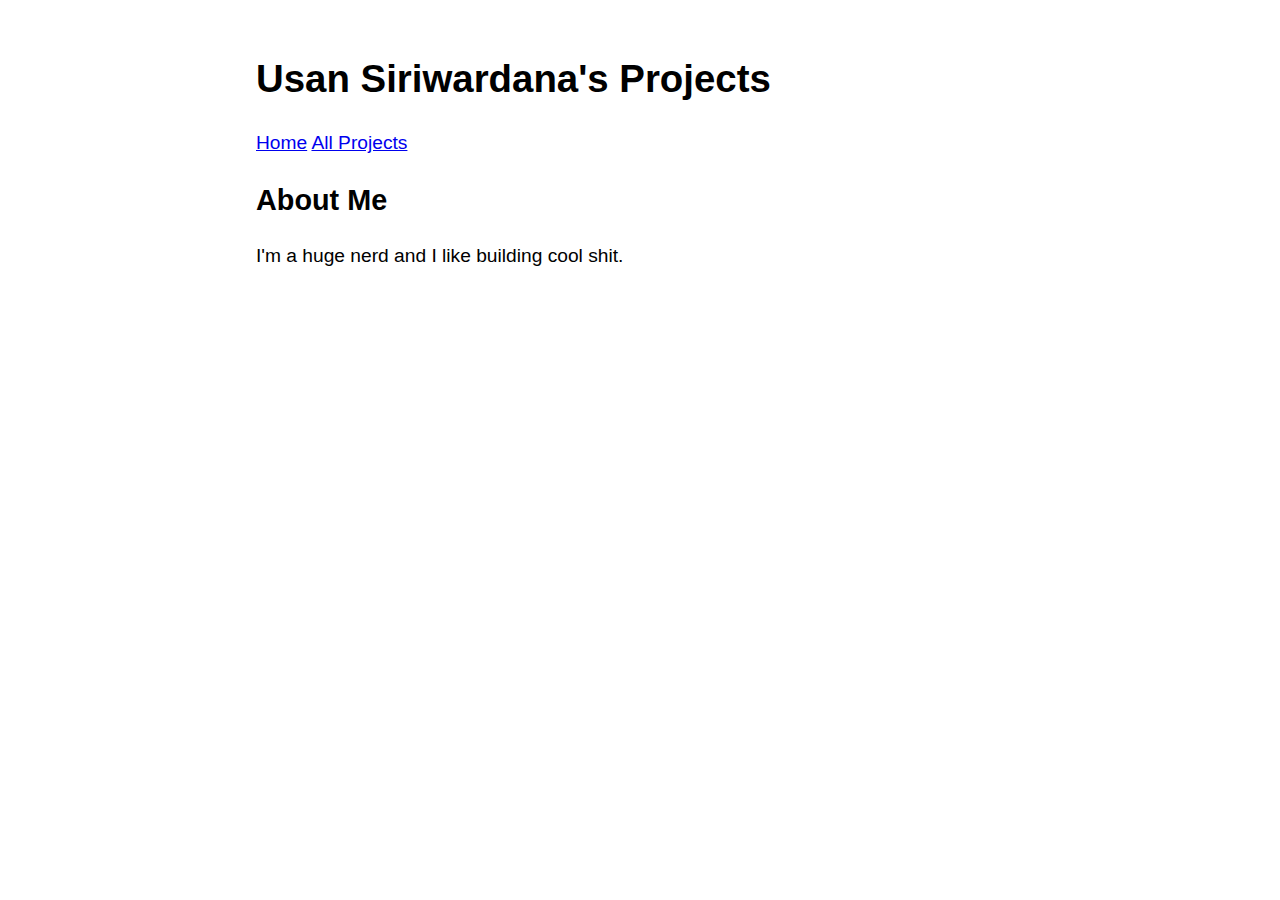
<file: index.html>
<!DOCTYPE html>
<html lang="en">
<meta charset="utf-8">
<meta name="viewport" content="width=device-width, initial-scale=1">
<meta name="color-scheme" content="light dark">

<title>Home - Usan Siriwardana</title>

<link rel="stylesheet" href="/style.css">

<article>
    	<header>
        	<h1>Usan Siriwardana's Projects</h1>
    		<aside>
        		<a href="/">Home</a>
        		<a href="/list">All Projects</a>
        	</aside>
    	</header>
    	<h2>About Me</h2>
    	<p>I'm a huge nerd and I like building cool shit.</p>
</article>
</file>
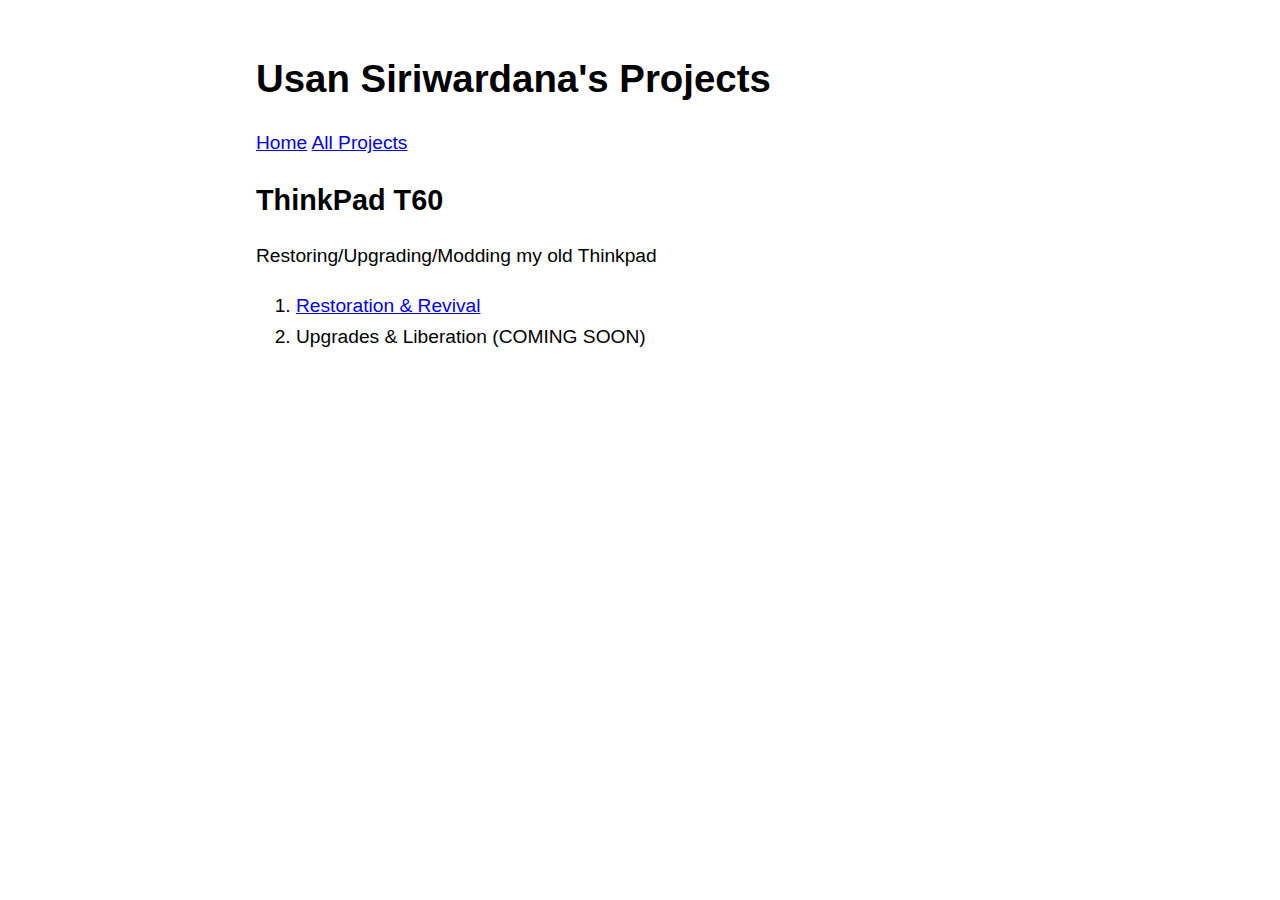
<file: t60/index.html>
<!DOCTYPE html>
<html lang="en">
<meta charset="utf-8">
<meta name="viewport" content="width=device-width, initial-scale=1">
<meta name="color-scheme" content="light dark">

<title>ThinkPad T60 - Usan Siriwardana</title>

<link rel="stylesheet" href="/style.css">
<body>
        <article>
            	<header>
                	<h1>Usan Siriwardana's Projects</h1>
            		<aside>
                		<a href="/">Home</a>
                		<a href="/list.html">All Projects</a>
                	</aside>
            	</header>
            	<h2>ThinkPad T60</h2>
            	<p>Restoring/Upgrading/Modding my old Thinkpad</p>
            	<ol>
                	<li><a href="part1.html">Restoration & Revival</a></li>
                	<li><a>Upgrades & Liberation (COMING SOON)</a></li>
            	</ol>
        </article>
</body>
</file>
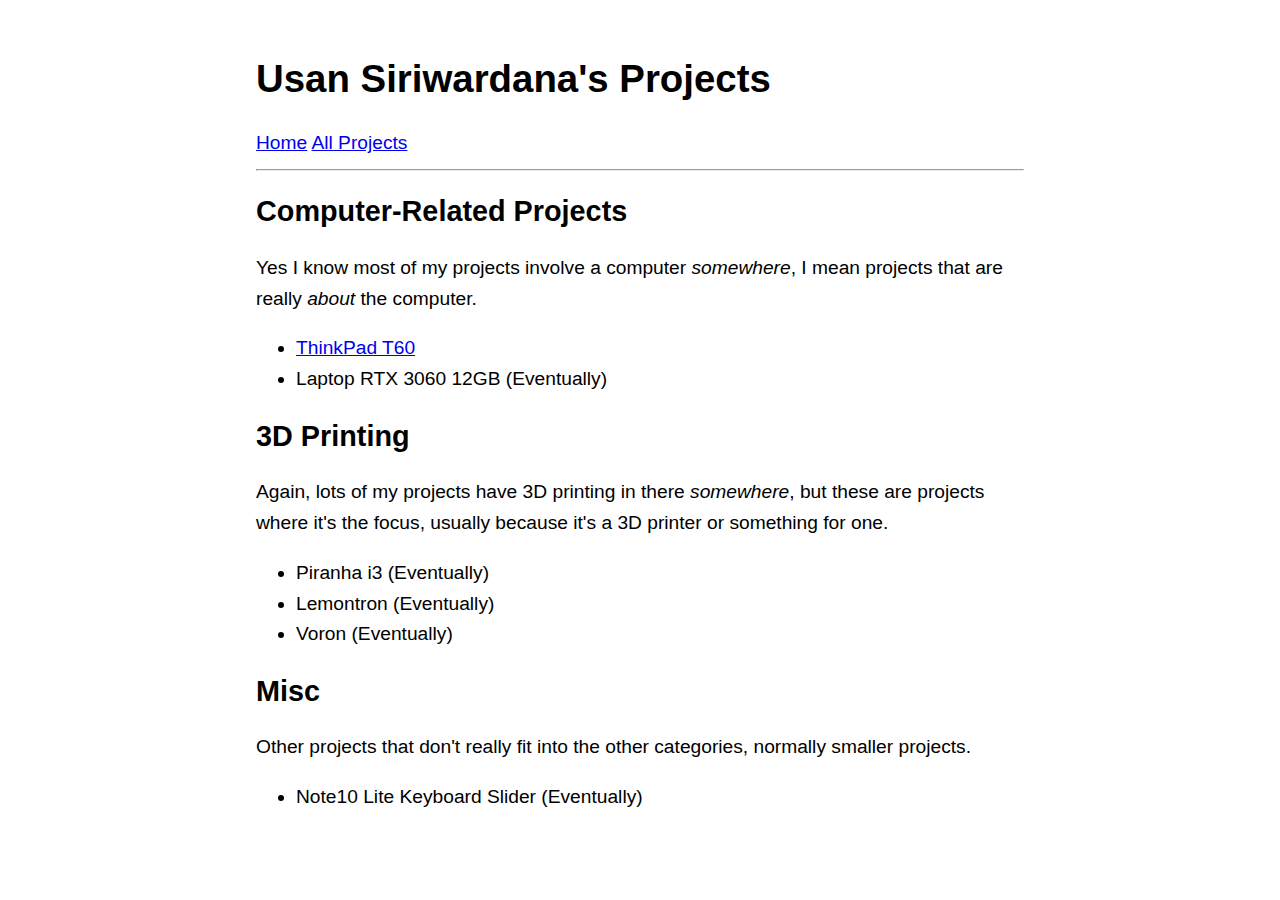
<file: list.html>
<!DOCTYPE html>
<html lang="en">
<meta charset="utf-8">
<meta name="viewport" content="width=device-width, initial-scale=1">
<meta name="color-scheme" content="light dark">

<title>All Projects - Usan Siriwardana</title>

<link rel="stylesheet" href="/style.css">
<body>
        <article>
            	<header>
                	<h1>Usan Siriwardana's Projects</h1>
            		<aside>
                		<a href="/">Home</a>
                		<a href="/list.html">All Projects</a>
                	</aside>
            	</header>
            	<hr>
        	<h2>Computer-Related Projects</h2>
        	<aside>Yes I know most of my projects involve a computer <em>somewhere</em>, I mean projects that are really <em>about</em> the computer.</aside>
        	<ul>
            		<li><a href="/t60/">ThinkPad T60</a></li>
            		<li><a>Laptop RTX 3060 12GB (Eventually)</a></li>
        	</ul>
        	<h2>3D Printing</h2>
        	<aside>Again, lots of my projects have 3D printing in there <em>somewhere</em>, but these are projects where it's the focus, usually because it's a 3D printer or something for one.</aside>
        	<ul>
            		<li><a>Piranha i3 (Eventually)</a></li>
            		<li><a>Lemontron (Eventually)</a></li>
            		<li><a>Voron (Eventually)</a></li>
        	</ul>
        	<h2>Misc</h2>
        	<aside>Other projects that don't really fit into the other categories, normally smaller projects.</aside>
        	<ul>
	        		<li><a>Note10 Lite Keyboard Slider (Eventually)</a></li>
        	</ul>
        </article>
</body>
</file>
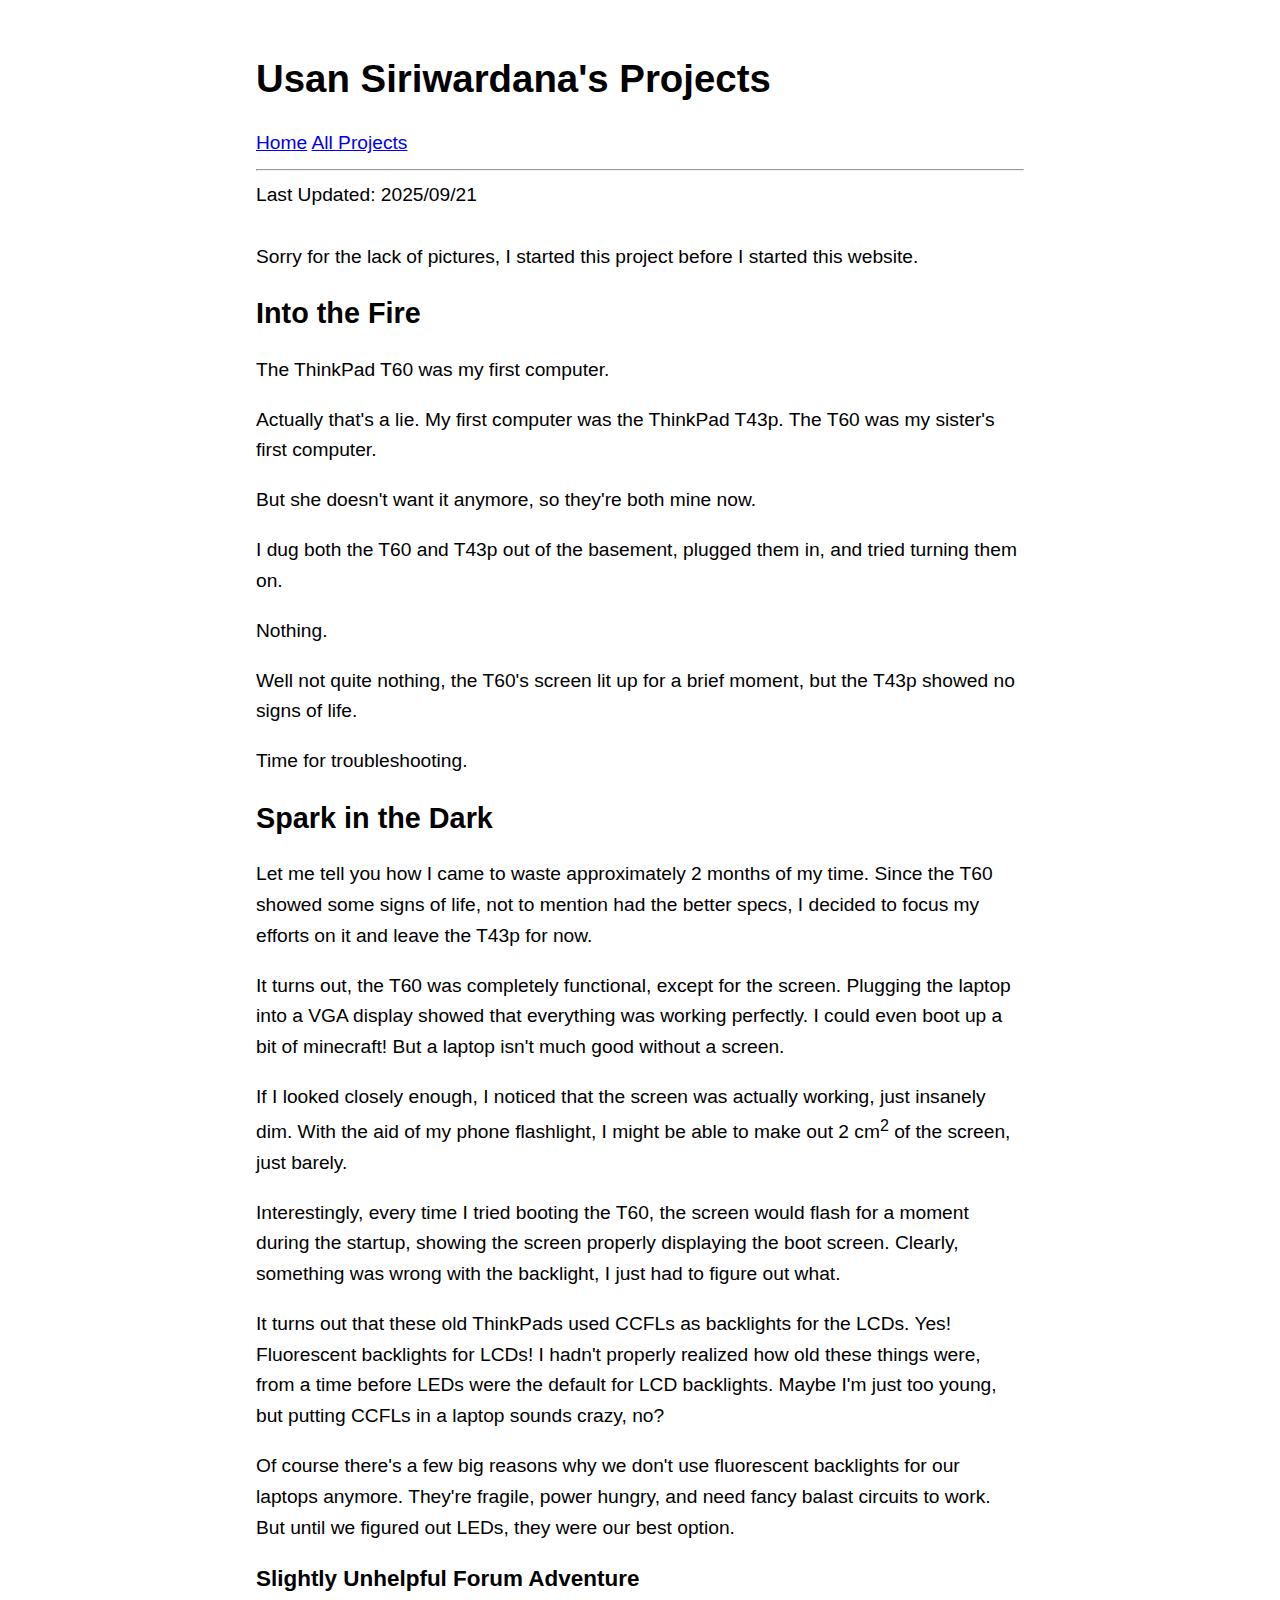
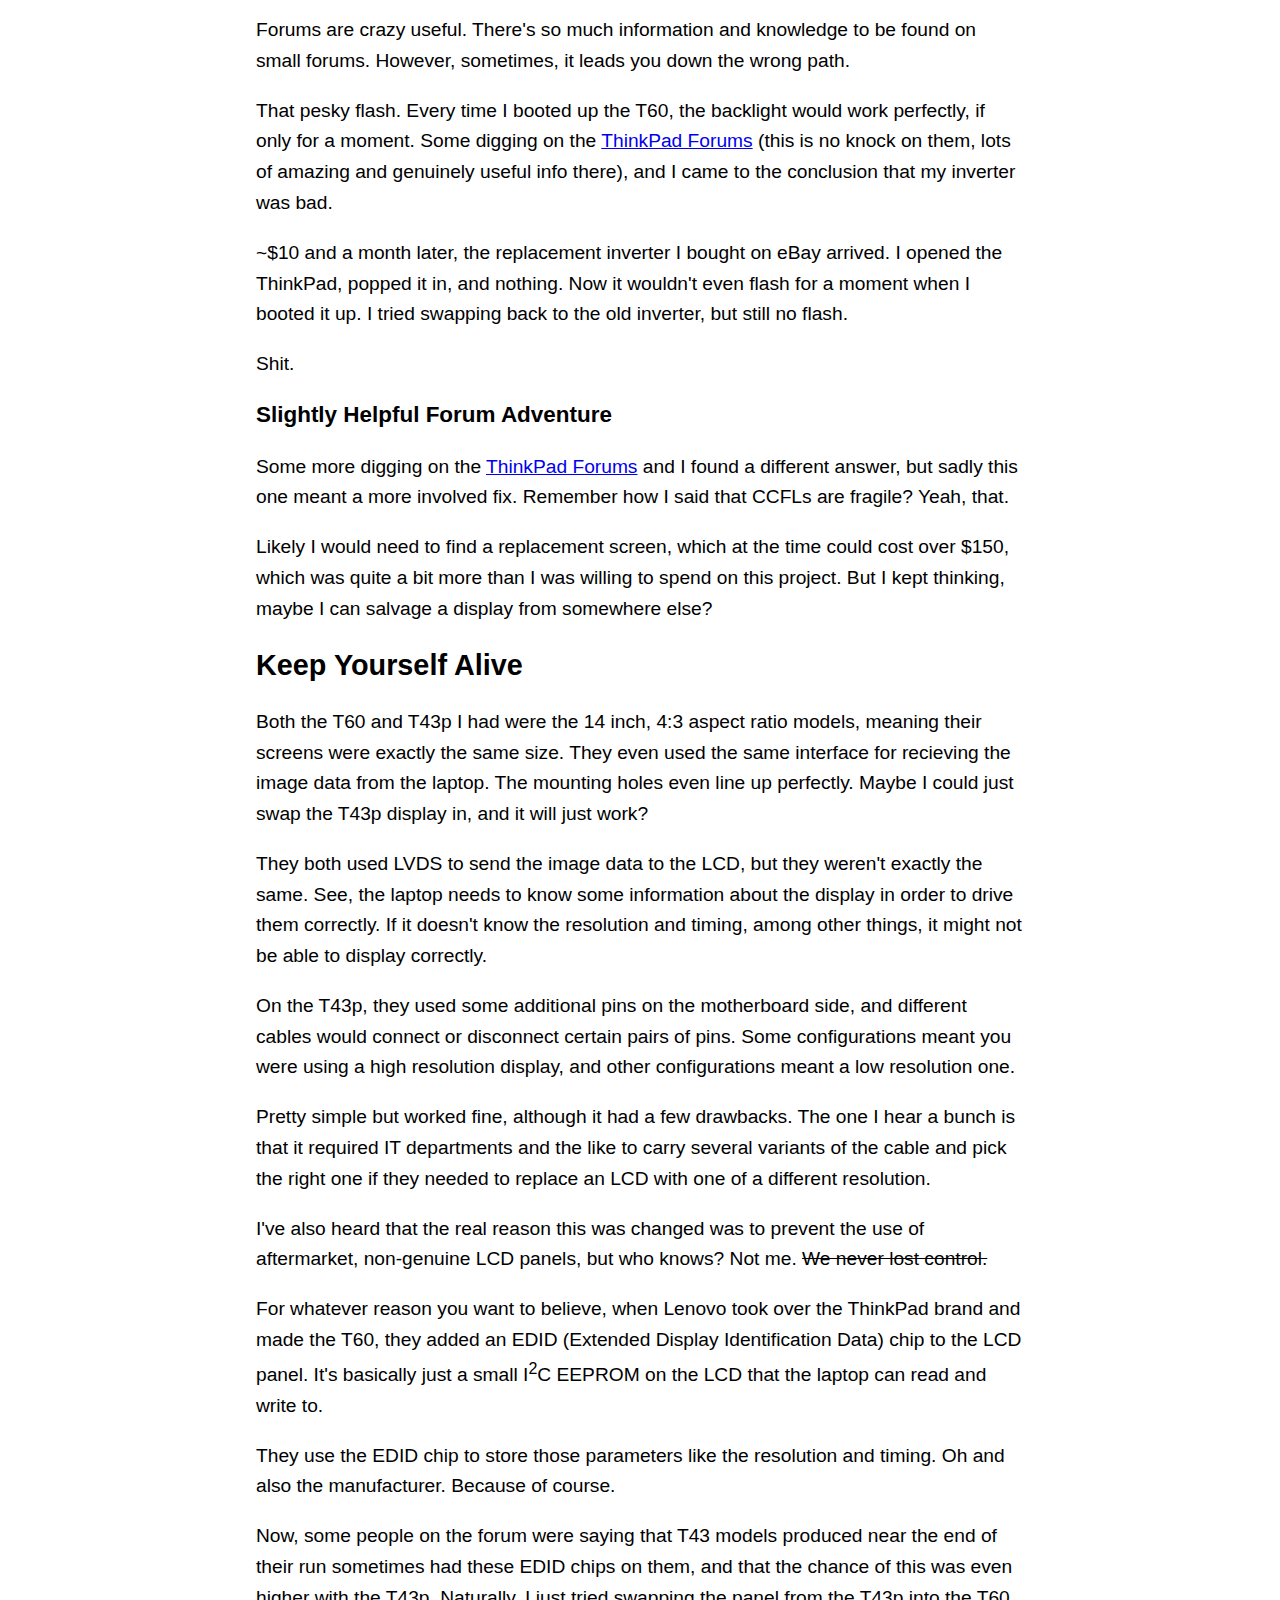
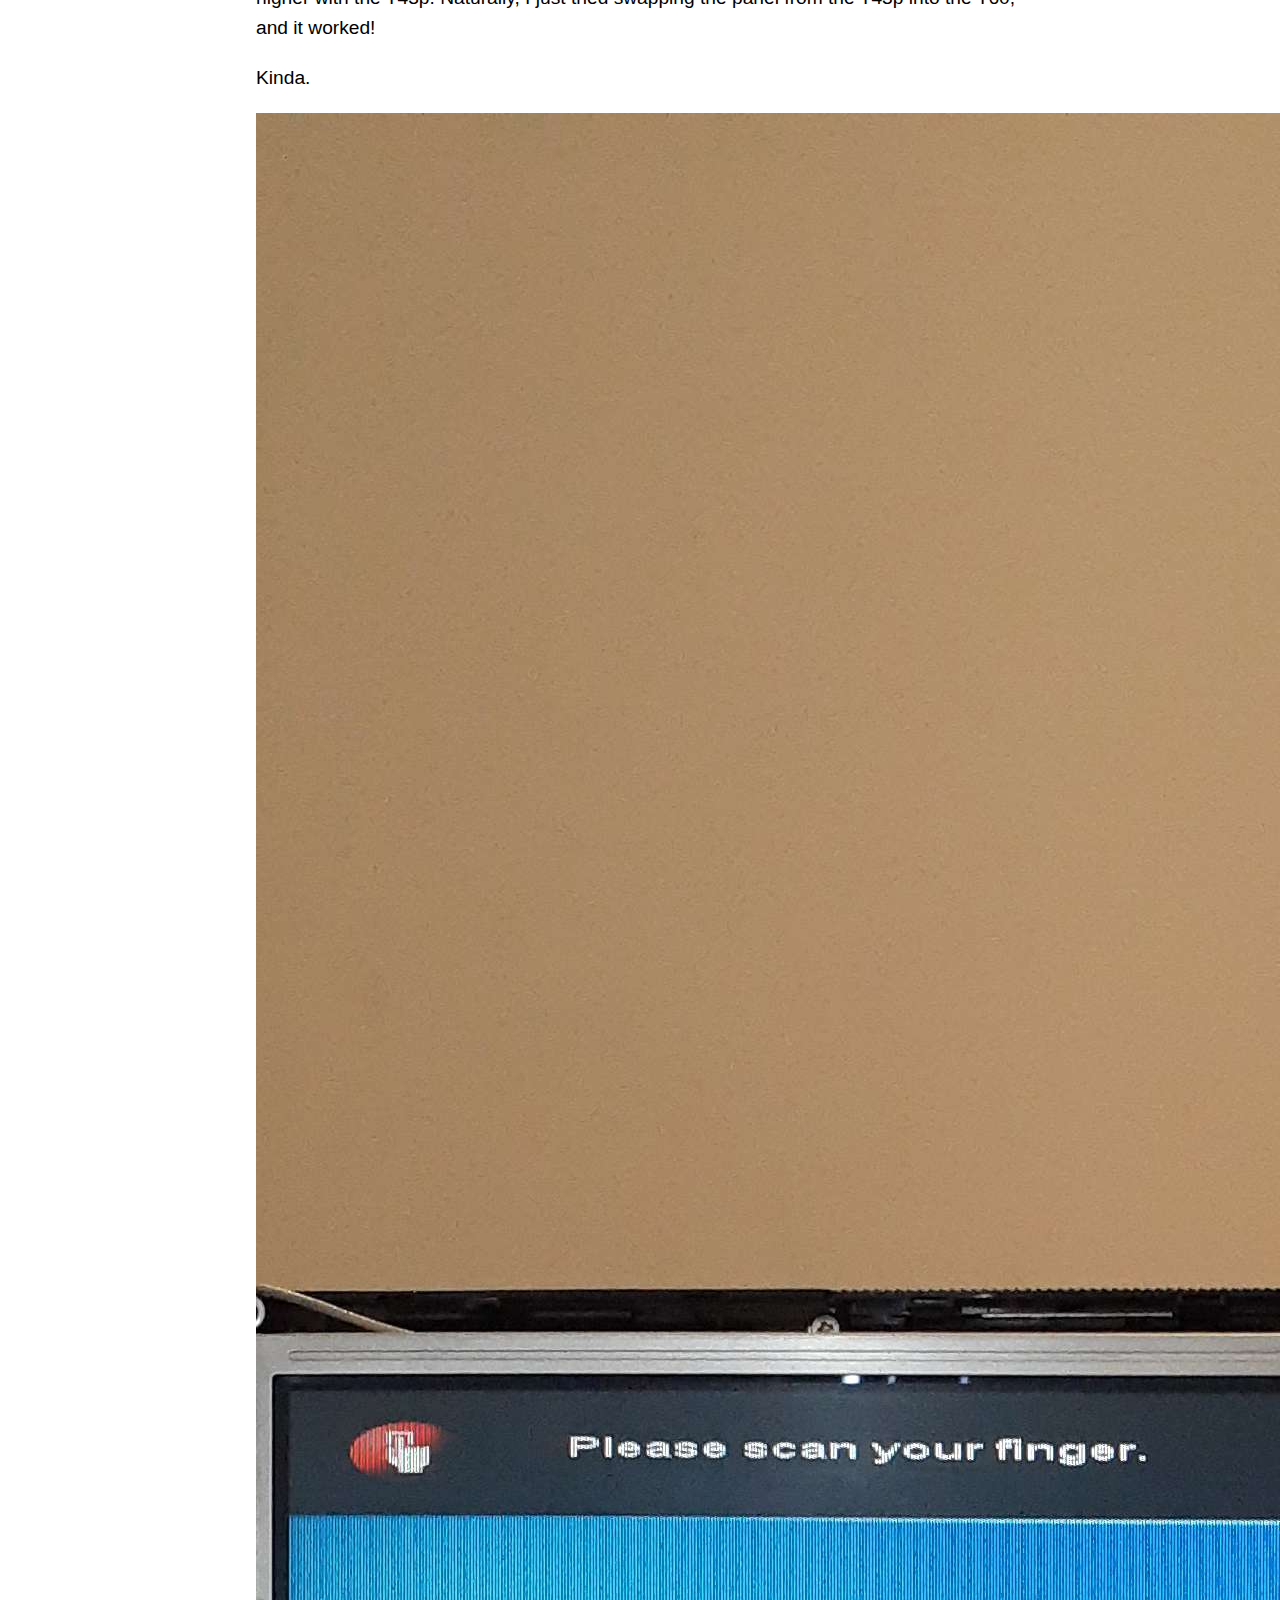
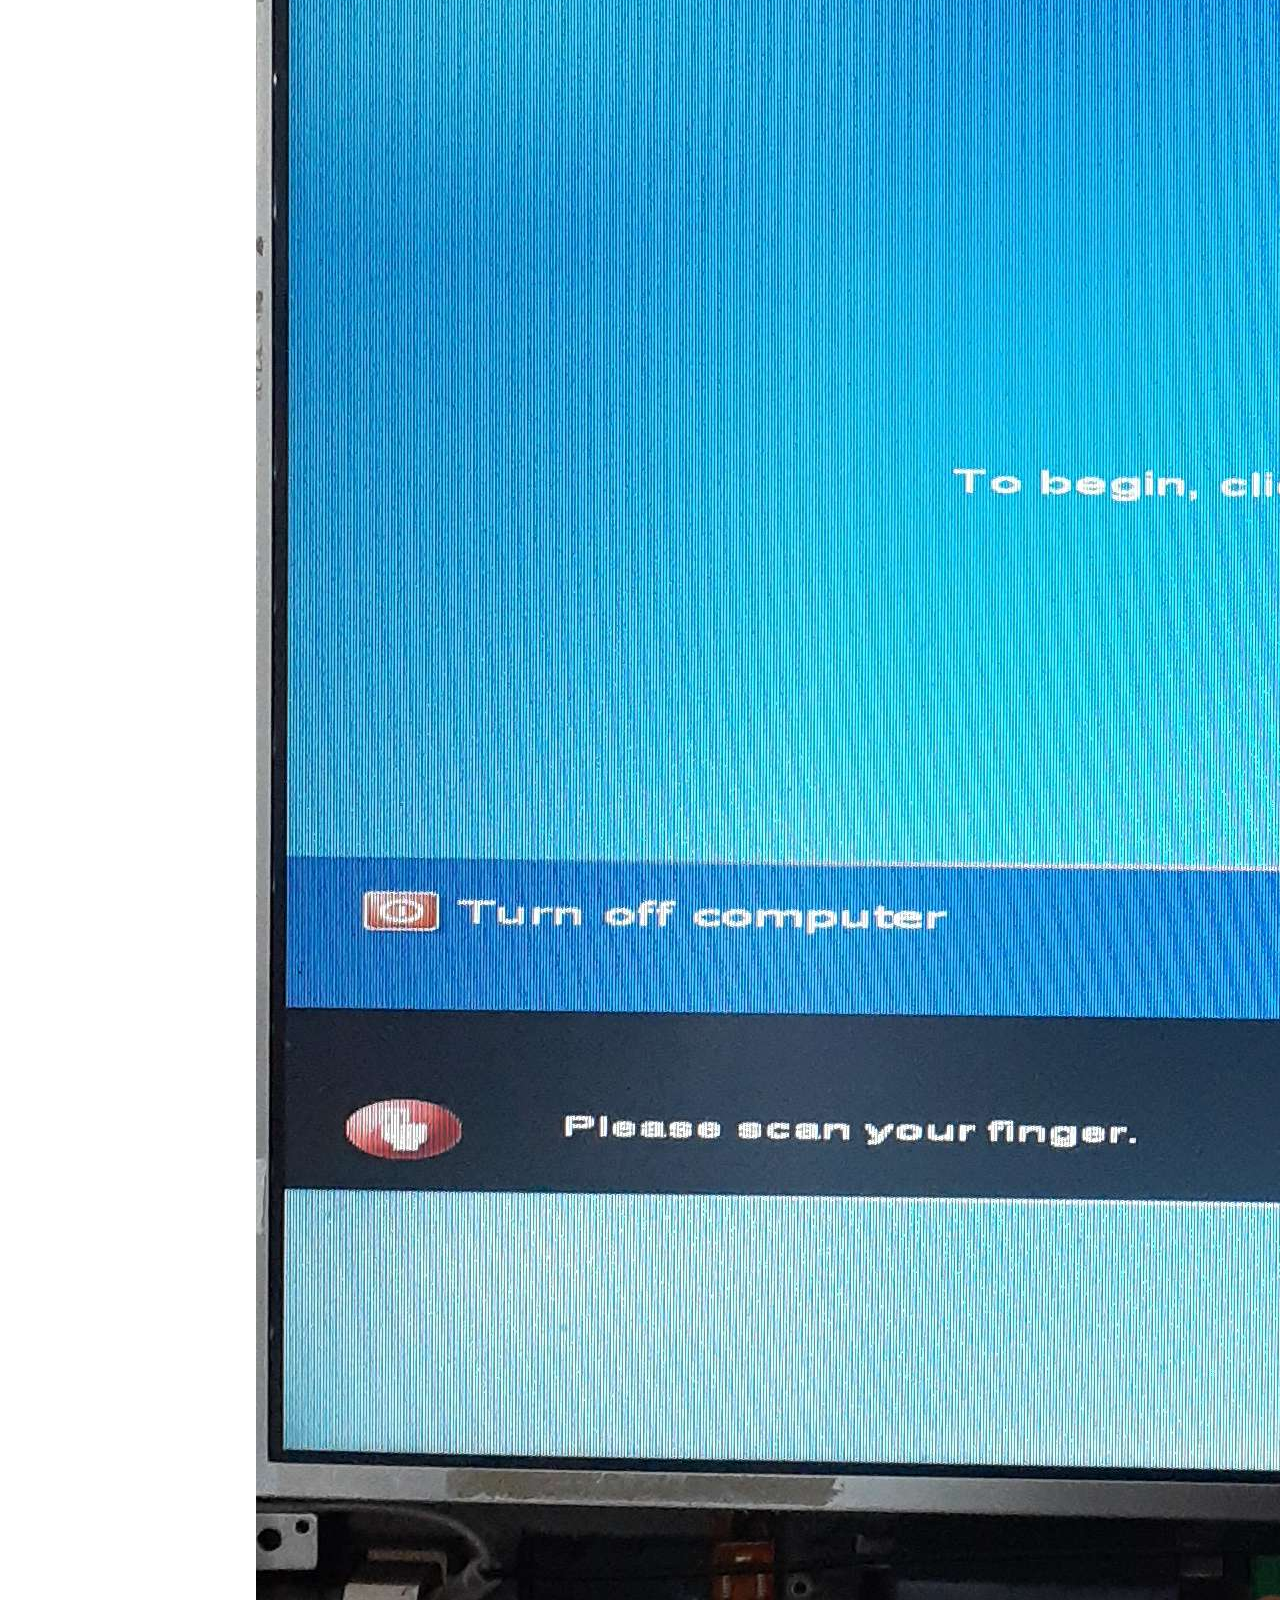
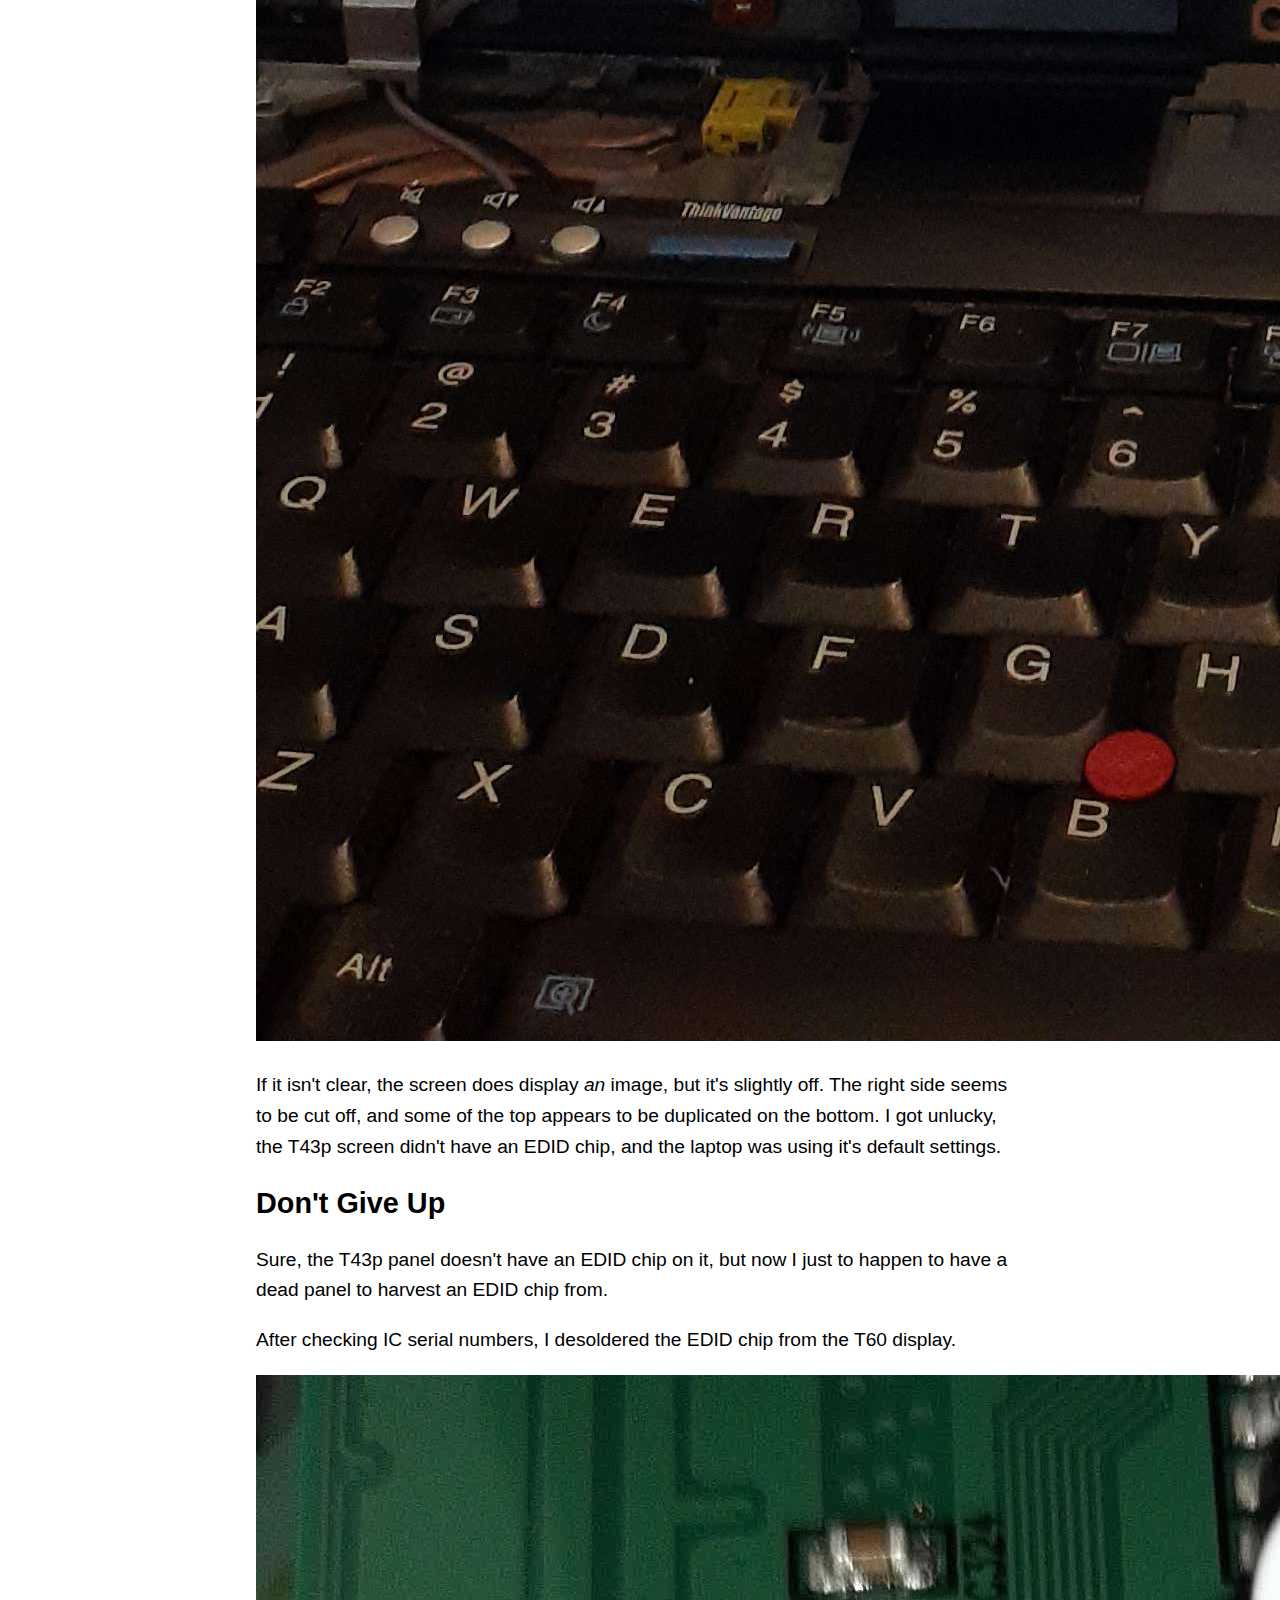
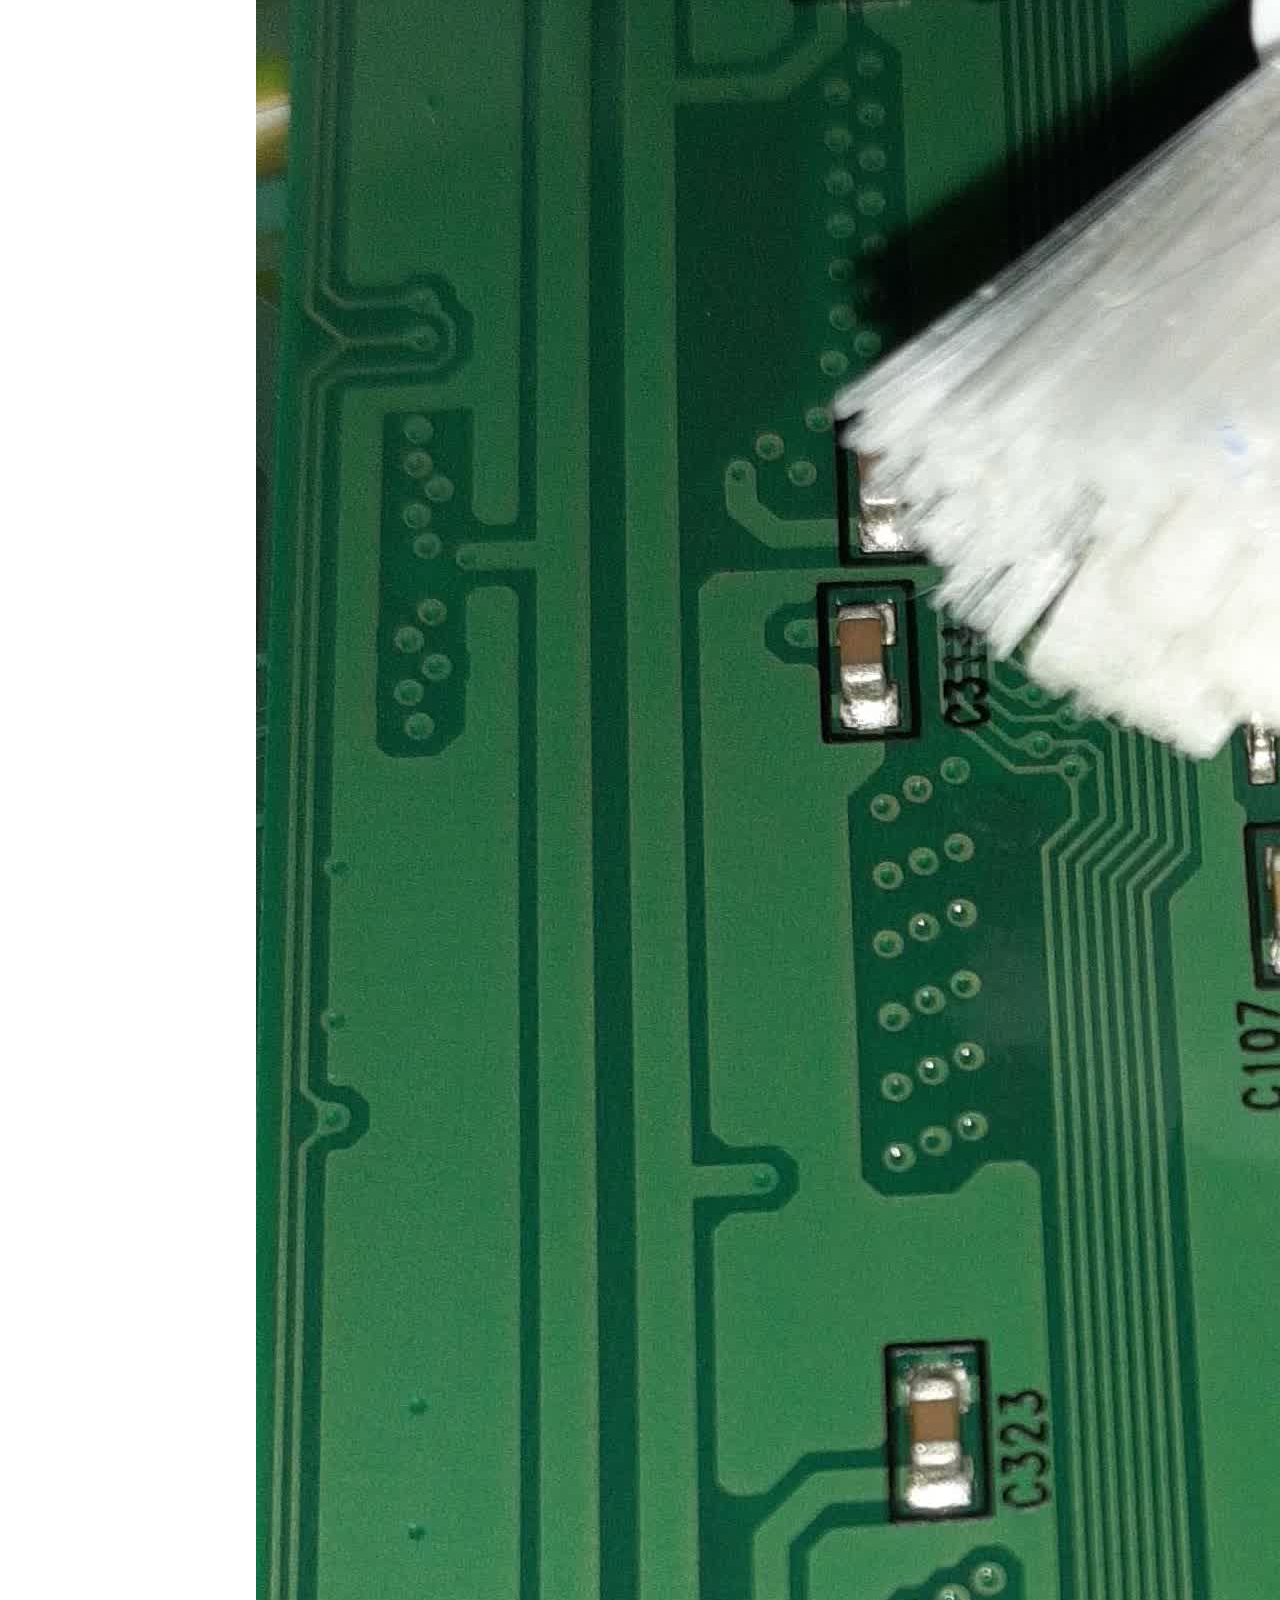
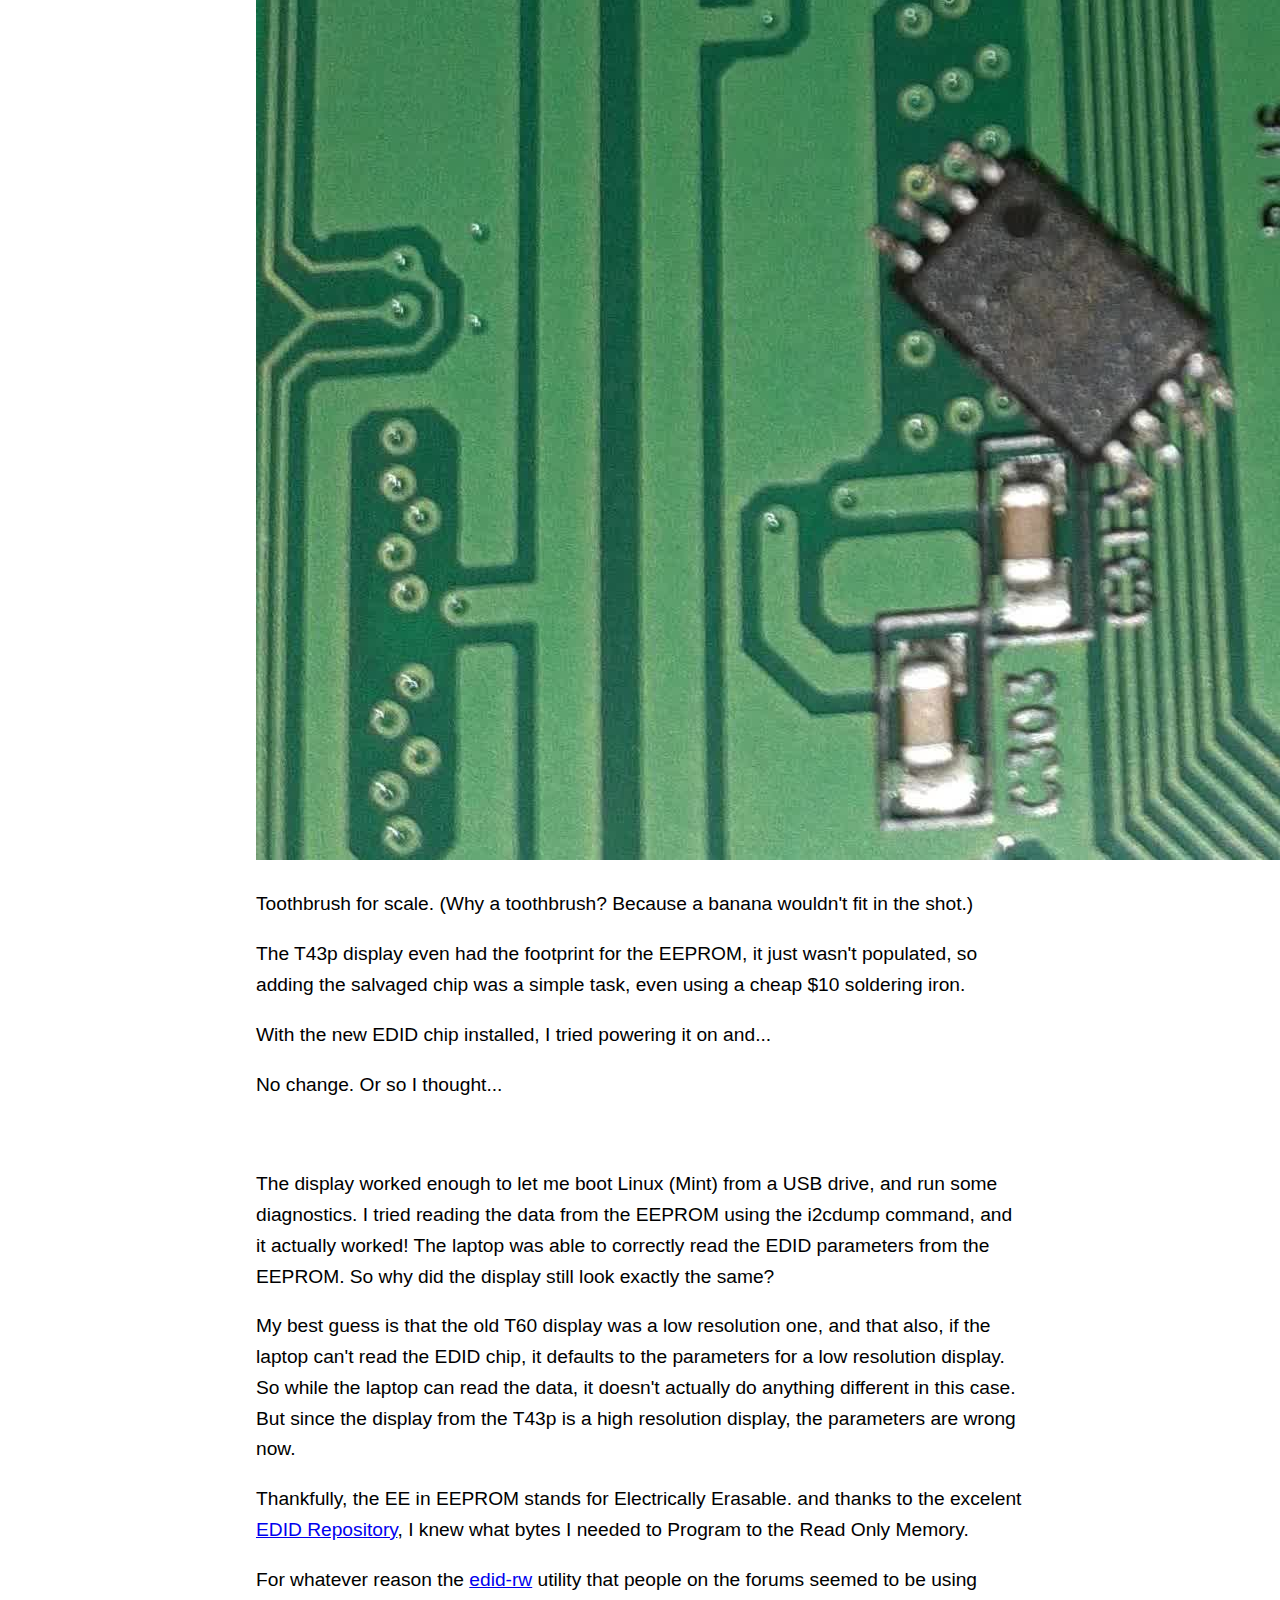
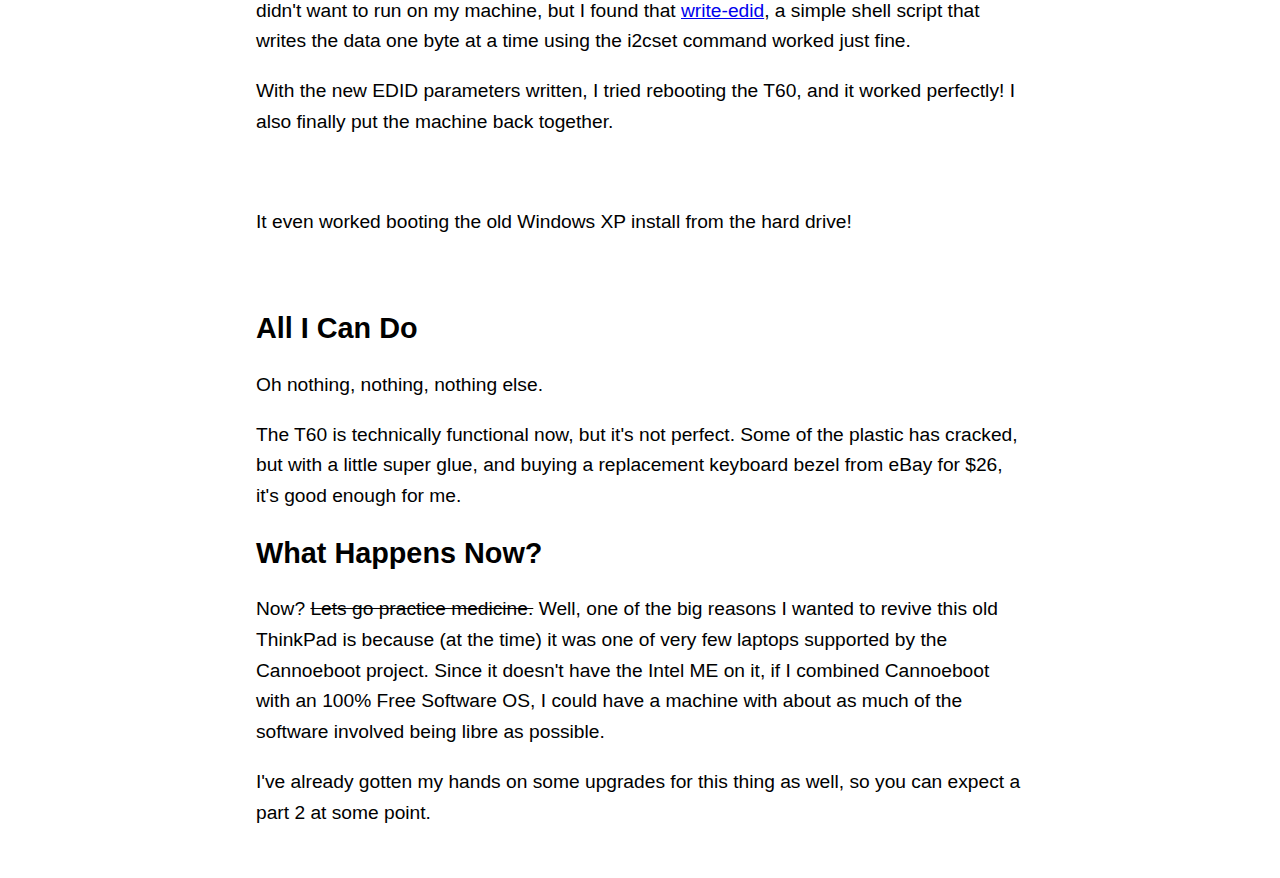
<file: t60/part1.html>
<!DOCTYPE html>
<html lang="en">
<meta charset="utf-8">
<meta name="viewport" content="width=device-width, initial-scale=1">
<meta name="color-scheme" content="light dark">

<title>ThinkPad T60: Part 1 - Usan Siriwardana</title>

<link rel="stylesheet" href="/style.css">
<body>
        <article>
            	<header>
                	<h1>Usan Siriwardana's Projects</h1>
            		<aside>
                		<a href="/">Home</a>
                		<a href="/list.html">All Projects</a>
                	</aside>
            	</header>
            	<hr>
            	<aside>Last Updated: 2025/09/21</aside>
            	<br>
            	<aside>Sorry for the lack of pictures, I started this project before I started this website.</aside>
            	<h2>Into the Fire</h2>
            	<p>The ThinkPad T60 was my first computer.</p>
            	<p>Actually that's a lie. My first computer was the ThinkPad T43p. The T60 was my sister's first computer.</p>
            	<p>But she doesn't want it anymore, so they're both mine now.</p>
            	<p>I dug both the T60 and T43p out of the basement, plugged them in, and tried turning them on.</p>
            	<p>Nothing.</p>
            	<p>Well not quite nothing, the T60's screen lit up for a brief moment, but the T43p showed no signs of life.</P>
        	<p>Time for troubleshooting.</p>

        	<h2>Spark in the Dark</h2>
            	<p>Let me tell you how I came to waste approximately 2 months of my time. Since the T60 showed some signs of life, not to mention had the better specs, I decided to focus my efforts on it and leave the T43p for now.</p>
            	<p>It turns out, the T60 was completely functional, except for the screen. Plugging the laptop into a VGA display showed that everything was working perfectly. I could even boot up a bit of minecraft! But a laptop isn't much good without a screen.</p>
            	<p>If I looked closely enough, I noticed that the screen was actually working, just insanely dim. With the aid of  my phone flashlight, I might be able to make out 2 cm<sup>2</sup> of the screen, just barely.</p>
            	<p>Interestingly, every time I tried booting the T60, the screen would flash for a moment during the startup, showing the screen properly displaying the boot screen. Clearly, something was wrong with the backlight, I just had to figure out what.</p>
            	<p>It turns out that these old ThinkPads used CCFLs as backlights for the LCDs. Yes! Fluorescent backlights for LCDs! I hadn't properly realized how old these things were, from a time before LEDs were the default for LCD backlights. Maybe I'm just too young, but putting CCFLs in a laptop sounds crazy, no?</p>
            	<p>Of course there's a few big reasons why we don't use fluorescent backlights for our laptops anymore. They're fragile, power hungry, and need fancy balast circuits to work. But until we figured out LEDs, they were our best option.</p>

            	<h3>Slightly Unhelpful Forum Adventure</h3>
            	<p>Forums are crazy useful. There's so much information and knowledge to be found on small forums. However, sometimes, it leads you down the wrong path.</p>
            	<p>That pesky flash. Every time I booted up the T60, the backlight would work perfectly, if only for a moment. Some digging on the <a href="https://forum.thinkpads.com">ThinkPad Forums</a> (this is no knock on them, lots of amazing and genuinely useful info there), and I came to the conclusion that my inverter was bad.</p>
            	<p>~$10 and a month later, the replacement inverter I bought on eBay arrived. I opened the ThinkPad, popped it in, and nothing. Now it wouldn't even flash for a moment when I booted it up. I tried swapping back to the old inverter, but still no flash.</p>
            	<p>Shit.</p>

            	<h3>Slightly Helpful Forum Adventure</h3>
            	<p>Some more digging on the <a href="https://forum.thinkpads.com">ThinkPad Forums</a> and I found a different answer, but sadly this one meant a more involved fix. Remember how I said that CCFLs are fragile? Yeah, that.</p>
            	<p>Likely I would need to find a replacement screen, which at the time could cost over $150, which was quite a bit more than I was willing to spend on this project. But I kept thinking, maybe I can salvage a display from somewhere else?</p>

            	<h2>Keep Yourself Alive</h2>
        	<p>Both the T60 and T43p I had were the 14 inch, 4:3 aspect ratio models, meaning their screens were exactly the same size. They even used the same interface for recieving the image data from the laptop. The mounting holes even line up perfectly. Maybe I could just swap the T43p display in, and it will just work?</p>
        	<p>They both used LVDS to send the image data to the LCD, but they weren't exactly the same. See, the laptop needs to know some information about the display in order to drive them correctly. If it doesn't know the resolution and timing, among other things, it might not be able to display correctly.</p>
        	<p>On the T43p, they used some additional pins on the motherboard side, and different cables would connect or disconnect certain pairs of pins. Some configurations meant you were using a high resolution display, and other configurations meant a low resolution one.</p>
        	<p>Pretty simple but worked fine, although it had a few drawbacks. The one I hear a bunch is that it required IT departments and the like to carry several variants of the cable and pick the right one if they needed to replace an LCD with one of a different resolution.</p>
                <p>I've also heard that the real reason this was changed was to prevent the use of aftermarket, non-genuine LCD panels, but who knows? Not me. <s>We never lost control.</s></p>
                <p>For whatever reason you want to believe, when Lenovo took over the ThinkPad brand and made the T60, they added an EDID (Extended Display Identification Data) chip to the LCD panel. It's basically just a small I<sup>2</sup>C EEPROM on the LCD that the laptop can read and write to.</p>
                <p>They use the EDID chip to store those parameters like the resolution and timing. Oh and also the manufacturer. Because of course.</p>
        	<p>Now, some people on the forum were saying that T43 models produced near the end of their run sometimes had these EDID chips on them, and that the chance of this was even higher with the T43p. Naturally, I just tried swapping the panel from the T43p into the T60, and it worked!</p>
        	<p>Kinda.</p>

        	<img src="1.jpg" alt="The ThinkPad Screen apears garbled, with the right side missing, and the top duplicated to the bottom." loading="lazy">

        	<p>If it isn't clear, the screen does display <em>an</em> image, but it's slightly off. The right side seems to be cut off, and some of the top appears to be duplicated on the bottom. I got unlucky, the T43p screen didn't have an EDID chip, and the laptop was using it's default settings.</p>

		<h2>Don't Give Up</h2>

        	<p>Sure, the T43p panel doesn't have an EDID chip on it, but now I just to happen to have a dead panel to harvest an EDID chip from.</p>
        	<p>After checking IC serial numbers, I desoldered the EDID chip from the T60 display.</p>

        	<img src="2.jpg" alt="The EDID EEPROM chip on a circuit board next to the PCB footprint for it. A toothbrush is also in frame." loading="lazy">

		<p>Toothbrush for scale. (Why a toothbrush? Because a banana wouldn't fit in the shot.)</p>
		<p>The T43p display even had the footprint for the EEPROM, it just wasn't populated, so adding the salvaged chip was a simple task, even using a cheap $10 soldering iron.</p>
		<p>With the new EDID chip installed, I tried powering it on and...</p>
		<p>No change. Or so I thought...</p>

        	<img src="3.jpg" alt="The ThinkPad screen is garbled exactly like before, but shows a terminal in Linux Mint. The terminal shows the i2cdump command displaying a series of hexadecimal bytes." loading="lazy">

        	<p>The display worked enough to let me boot Linux (Mint) from a USB drive, and run some diagnostics. I tried reading the data from the EEPROM using the i2cdump command, and it actually worked! The laptop was able to correctly read the EDID parameters from the EEPROM. So why did the display still look exactly the same?</p>
        	<p>My best guess is that the old T60 display was a low resolution one, and that also, if the laptop can't read the EDID chip, it defaults to the parameters for a low resolution display. So while the laptop can read the data, it doesn't actually do anything different in this case. But since the display from the T43p is a high resolution display, the parameters are wrong now.</p>
        	<p>Thankfully, the EE in EEPROM stands for Electrically Erasable. and thanks to the excelent <a href="https://github.com/bsdhw/EDID">EDID Repository</a>, I knew what bytes I needed to Program to the Read Only Memory.</p>
        	<p>For whatever reason the <a href="https://github.com/bulletmark/edid-rw">edid-rw<a> utility that people on the forums seemed to be using didn't want to run on my machine, but I found that <a href="https://github.com/linuxhw/write-edid">write-edid<a>, a simple shell script that writes the data one byte at a time using the i2cset command worked just fine.</p>

        	<p>With the new EDID parameters written, I tried rebooting the T60, and it worked perfectly! I also finally put the machine back together.</p>

        	<img src="4.jpg" alt="The ThinkPad screen shows the Linux Mint desktop, with no issues." loading="lazy">

        	<p>It even worked booting the old Windows XP install from the hard drive!</p>

        	<img src="5.jpg" alt="The ThinkPad screen shows the Windows XP loading screen, with no issues." loading="lazy">

        	<h2>All I Can Do</h2>

        	<p>Oh nothing, nothing, nothing else.</p>

        	<p>The T60 is technically functional now, but it's not perfect. Some of the plastic has cracked, but with a little super glue, and buying a replacement keyboard bezel from eBay for $26, it's good enough for me.</p>

        	<h2>What Happens Now?</h2>

        	<p>Now? <s>Lets go practice medicine.</s> Well, one of the big reasons I wanted to revive this old ThinkPad is because (at the time) it was one of very few laptops supported by the Cannoeboot project. Since it doesn't have the Intel ME on it, if I combined Cannoeboot with an 100% Free Software OS, I could have a machine with about as much of the software involved being libre as possible.</p>
        	<p>I've already gotten my hands on some upgrades for this thing as well, so you can expect a part 2 at some point.</p>
        </article>
</body>
</file>
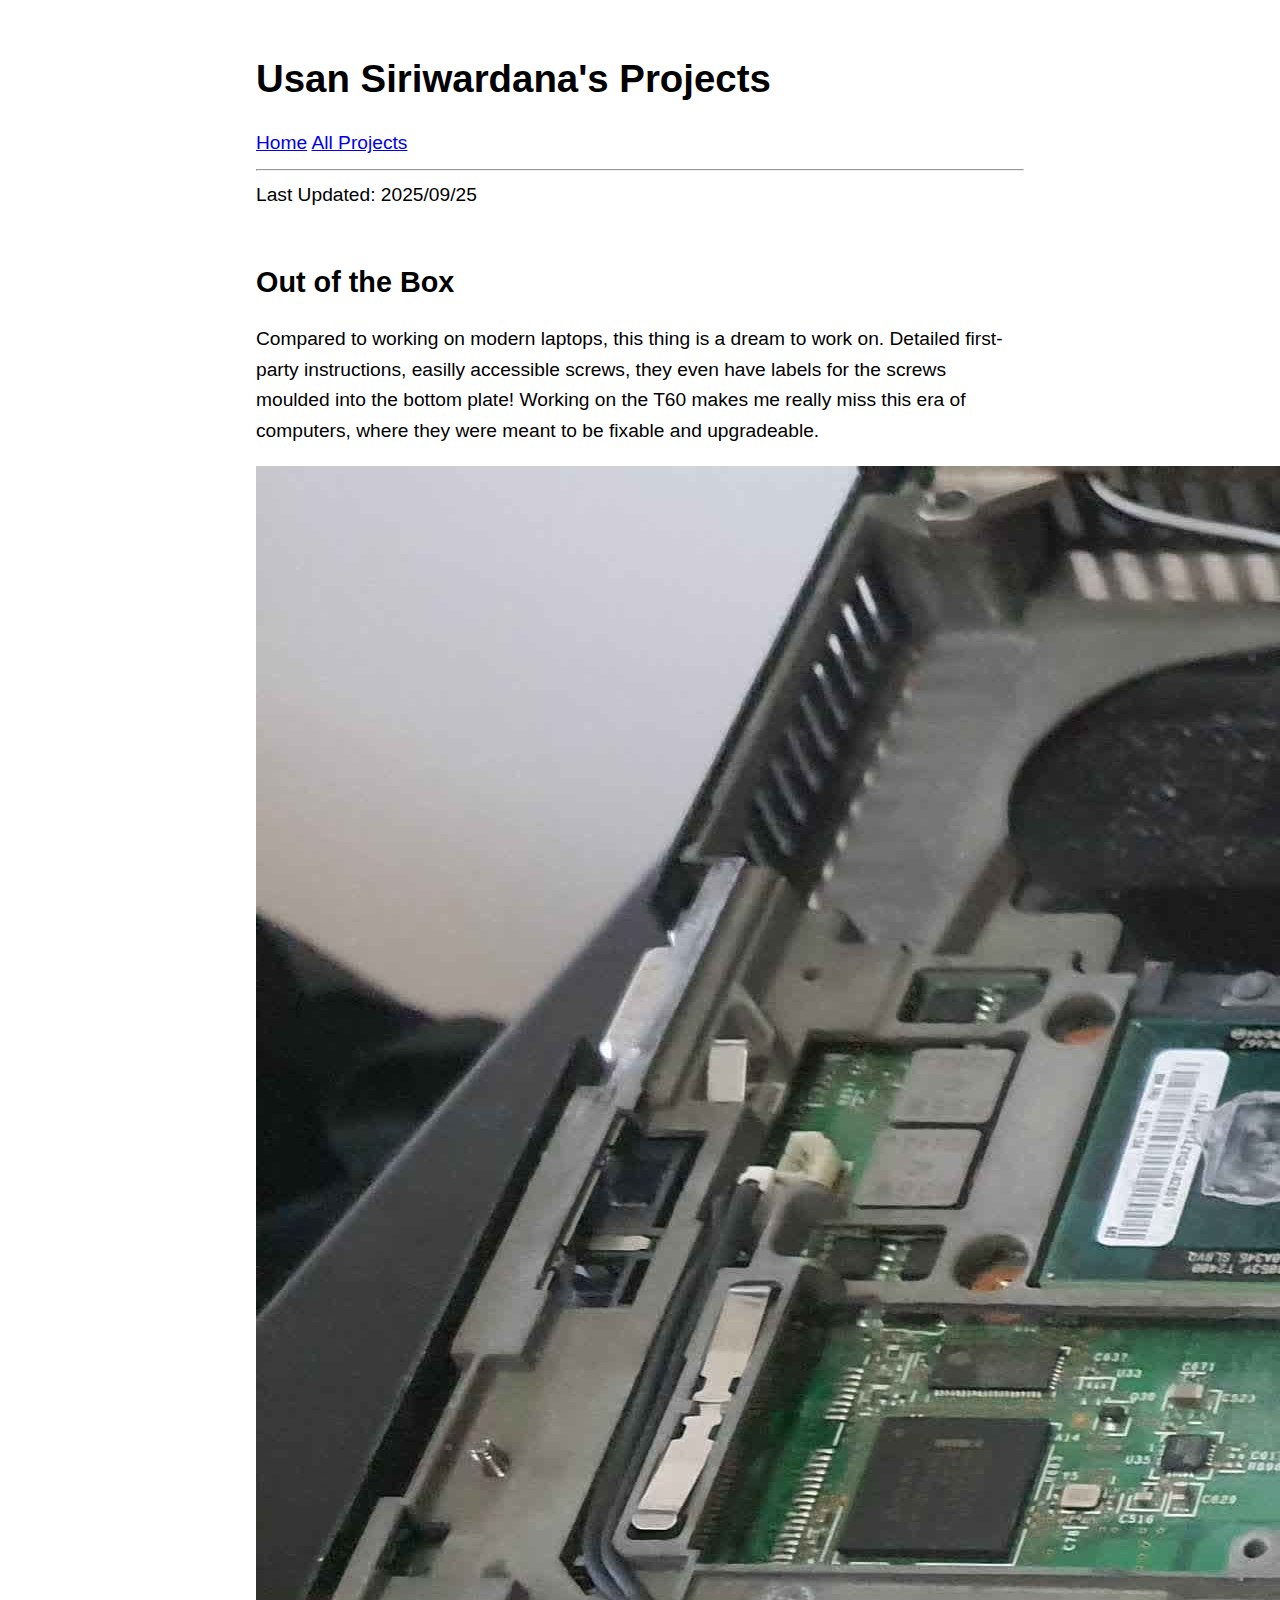
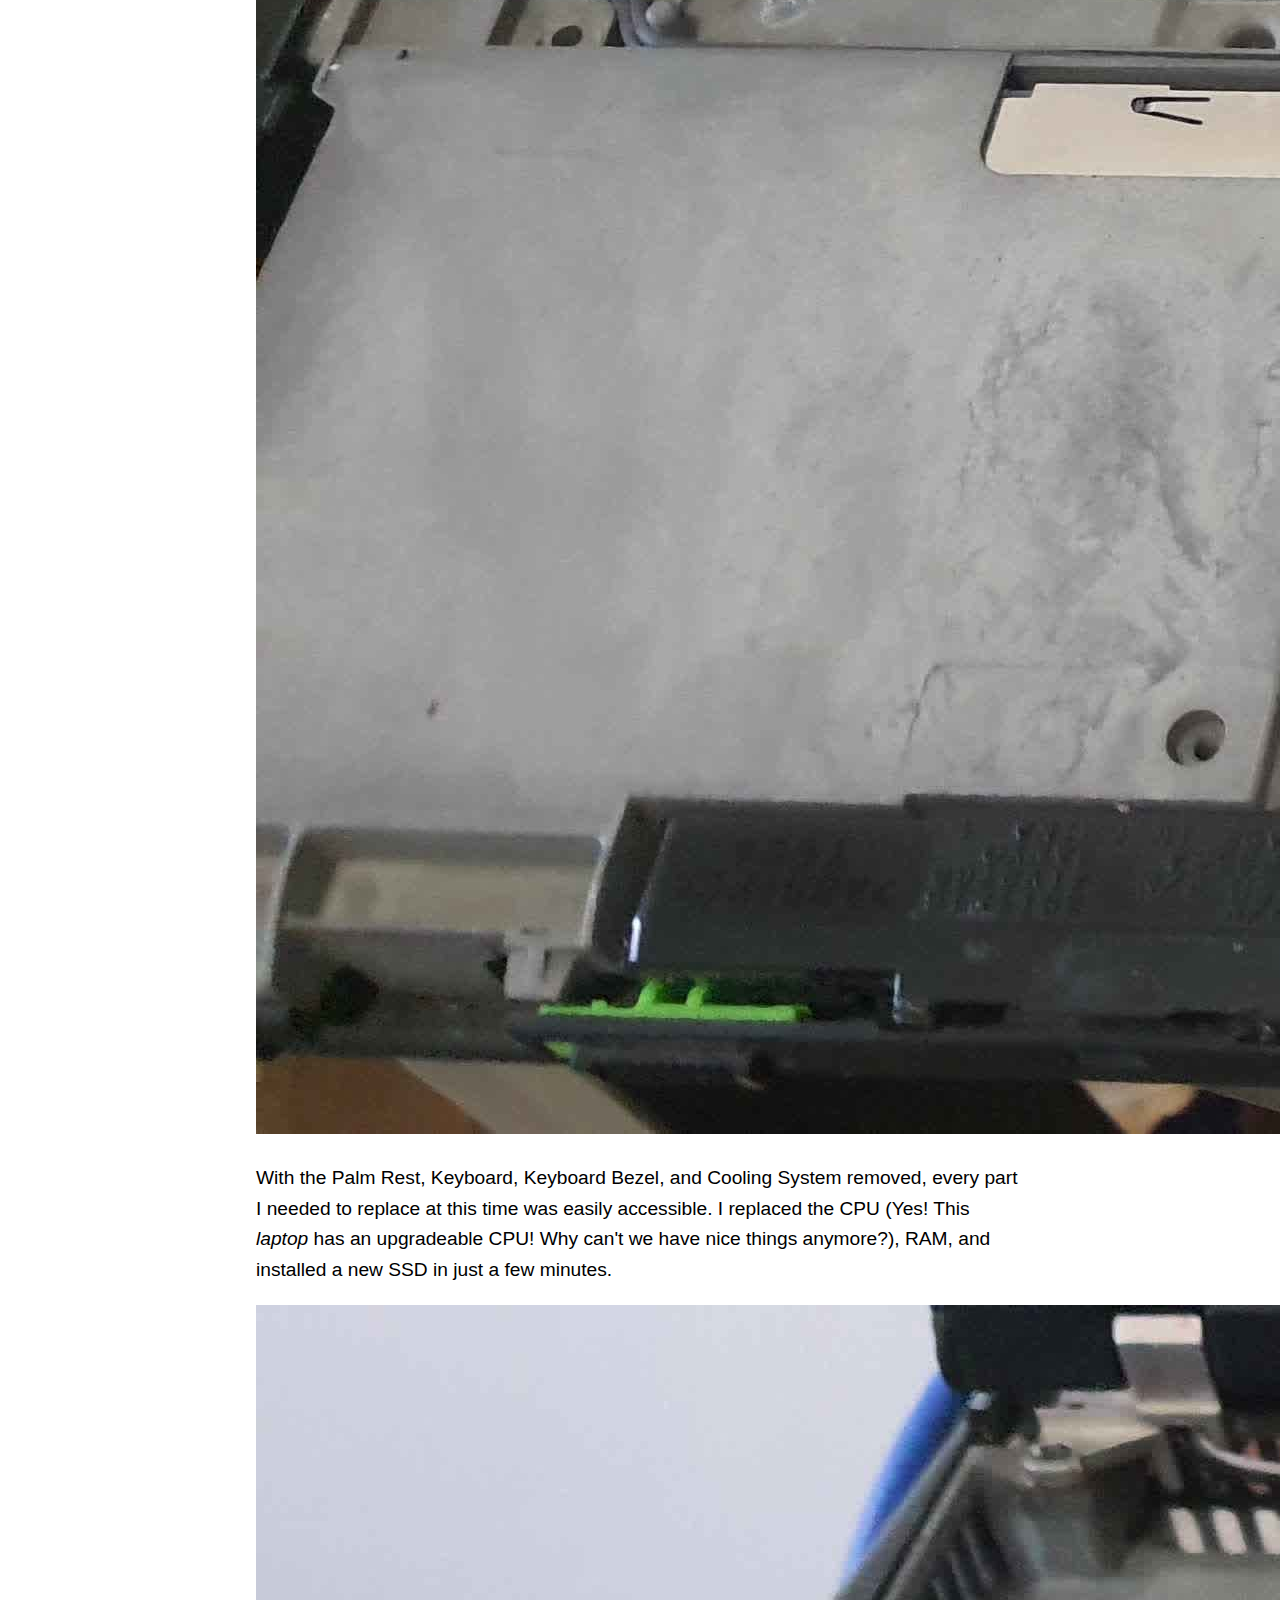
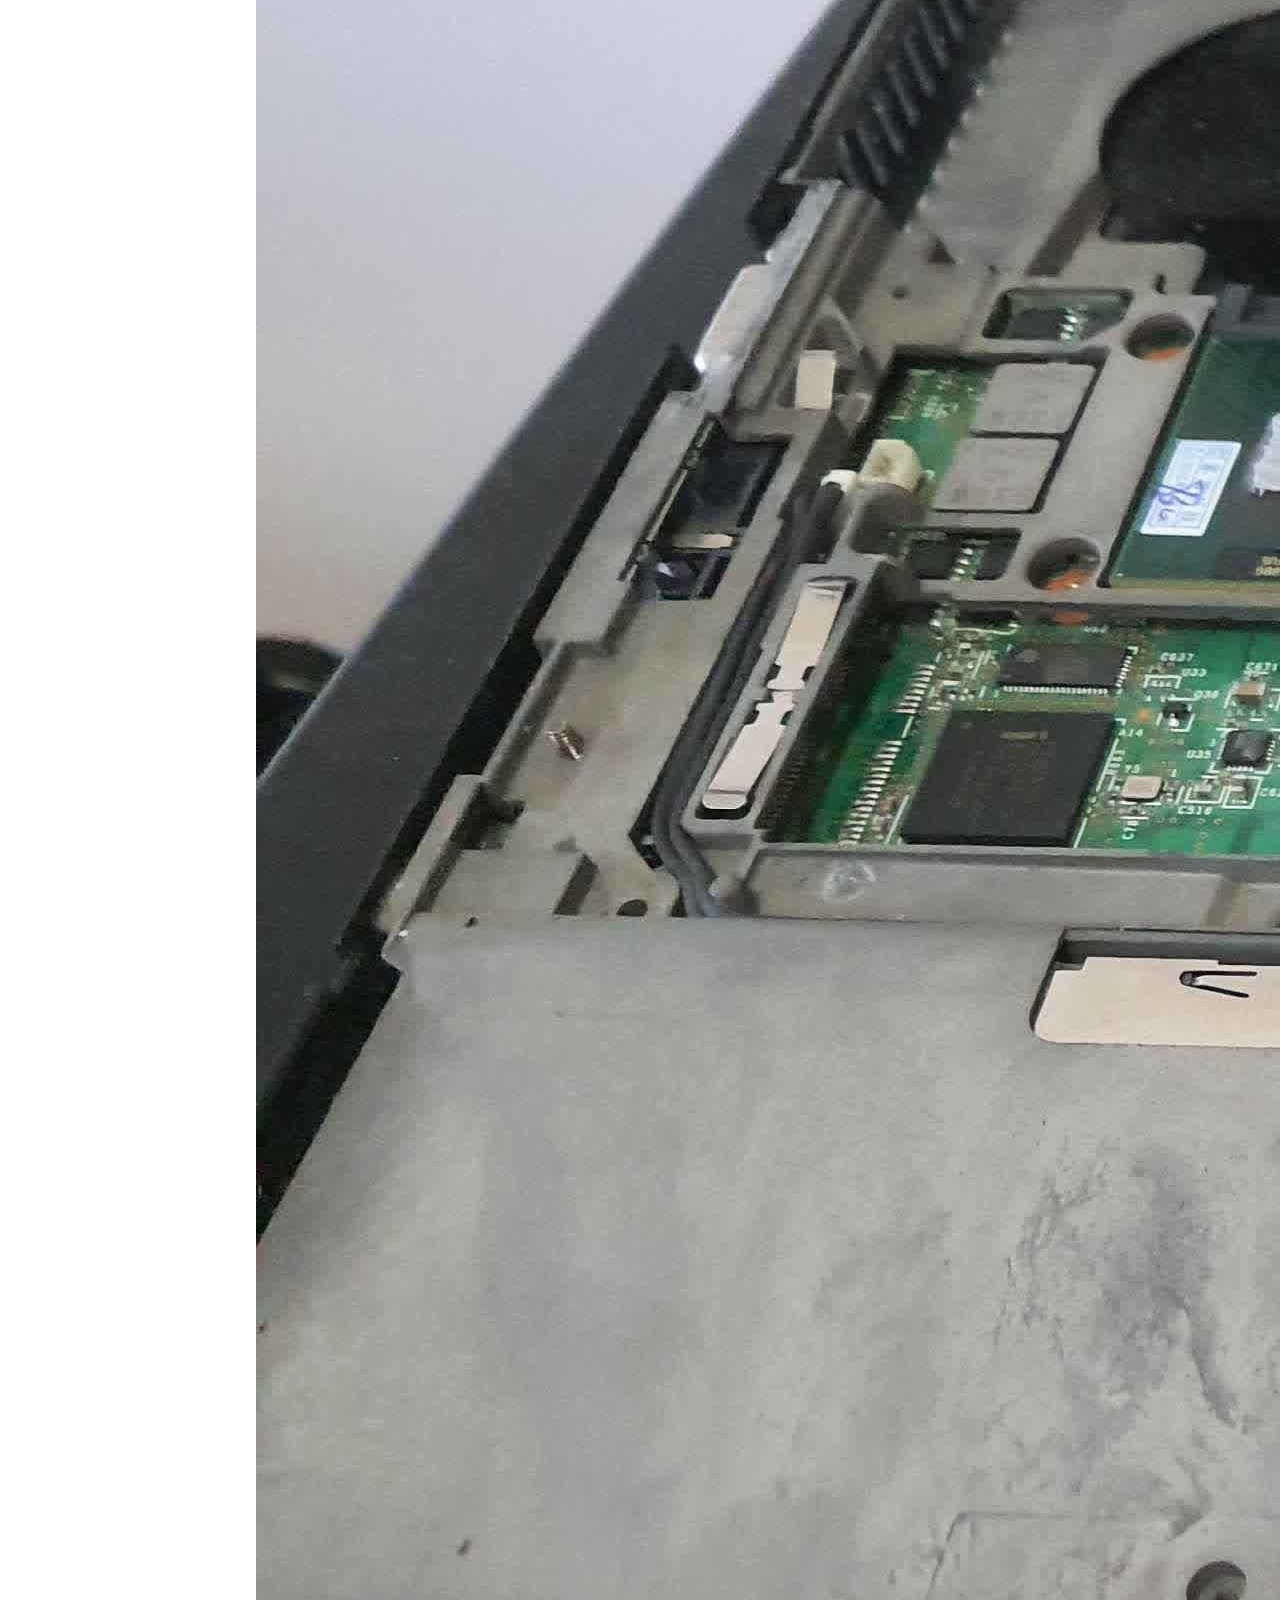
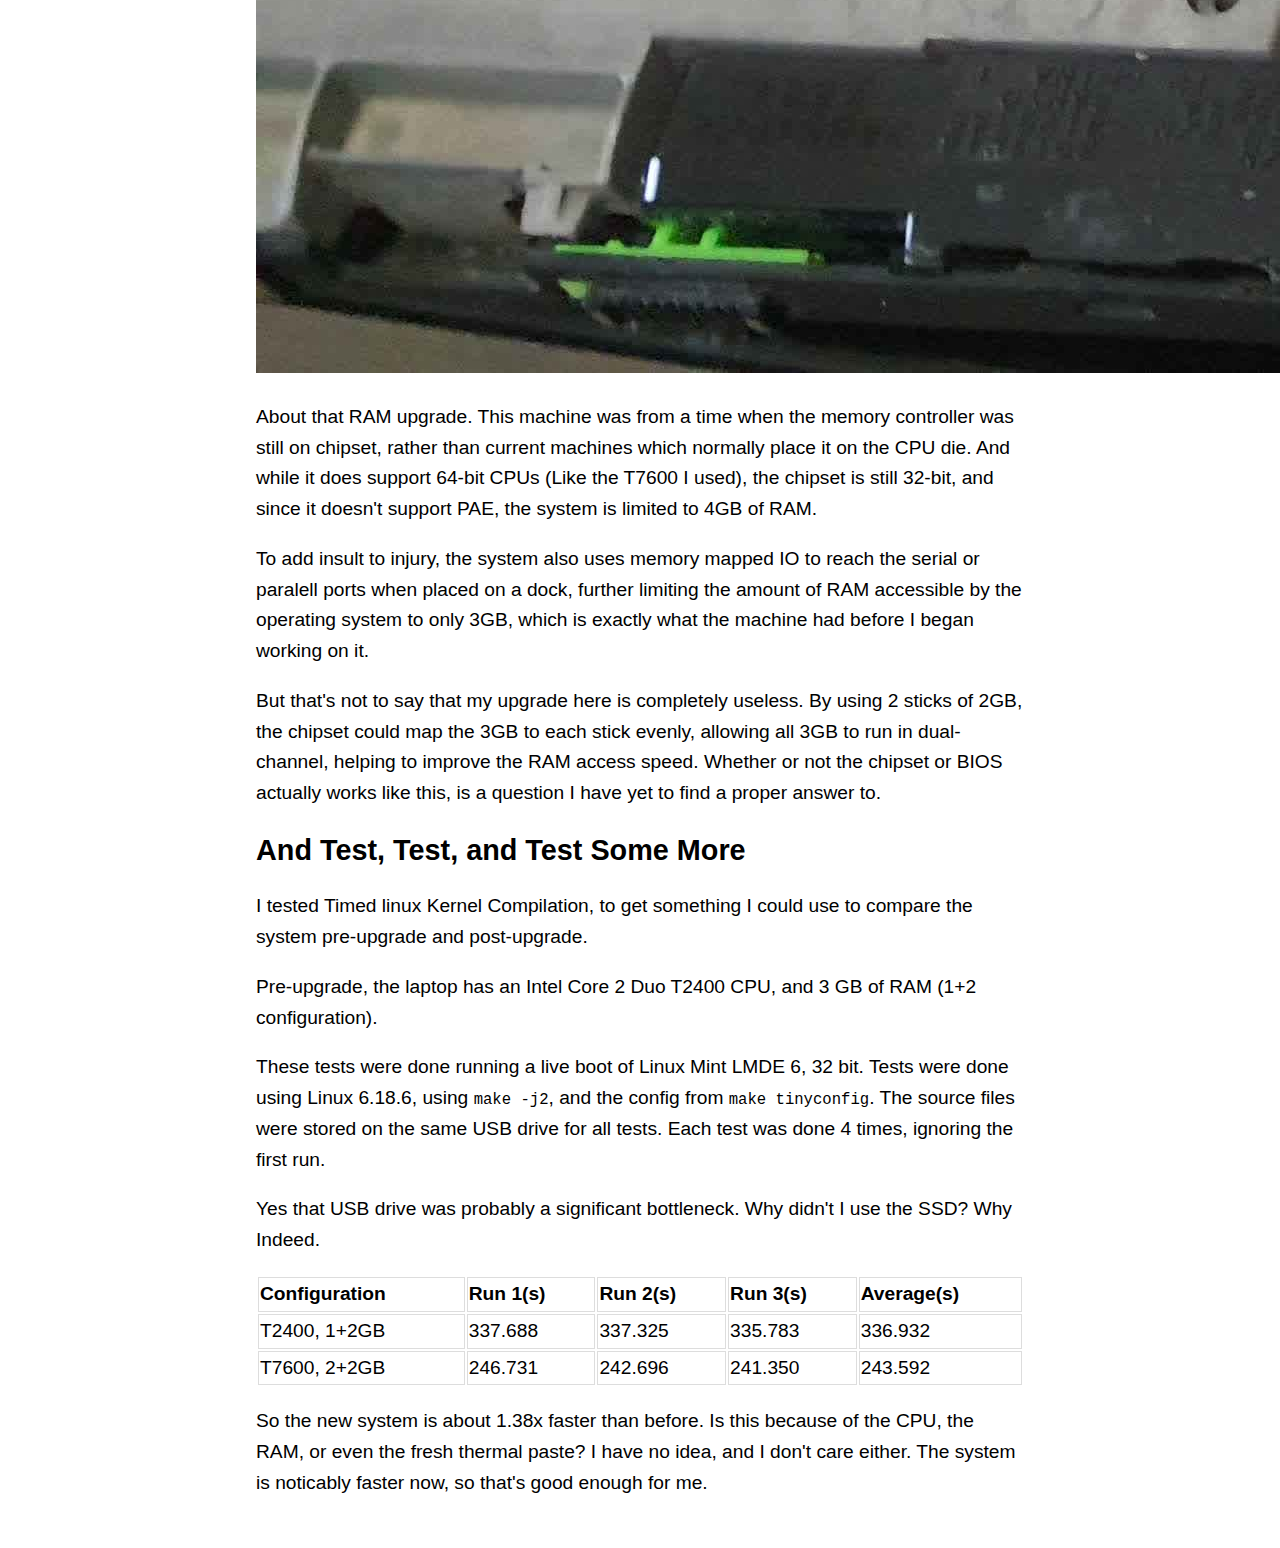
<file: t60/part2.html>
<!DOCTYPE html>
<html lang="en">
<meta charset="utf-8">
<meta name="viewport" content="width=device-width, initial-scale=1">
<meta name="color-scheme" content="light dark">

<title>ThinkPad T60: Part 2 - Usan Siriwardana</title>

<link rel="stylesheet" href="/style.css">
<style>
table {
	width: 100%;
}
td, th {
	border: 1px solid #dddddd;
	text-align: left;
}
</style>
<body>
        <article>
            	<header>
                	<h1>Usan Siriwardana's Projects</h1>
            		<aside>
                		<a href="/">Home</a>
                		<a href="/list.html">All Projects</a>
                	</aside>
            	</header>
            	<hr>
            	<aside>Last Updated: 2025/09/25</aside>
            	<br>
            	<h2>Out of the Box</h2>
            	<p>Compared to working on modern laptops, this thing is a dream to work on. Detailed first-party instructions, easilly accessible screws, they even have labels for the screws moulded into the bottom plate! Working on the T60 makes me really miss this era of computers, where they were meant to be fixable and upgradeable.</p>

		<img src="6.jpg" alt="The ThinkPad with the Palm Rest, Keyboard, Keyboard Bezel, and Cooling System removed, exposing the motherboard." loading="lazy">

            	<p>With the Palm Rest, Keyboard, Keyboard Bezel, and Cooling System removed, every part I needed to replace at this time was easily accessible. I replaced the CPU (Yes! This <em>laptop</em> has an upgradeable CPU! Why can't we have nice things anymore?), RAM, and installed a new SSD in just a few minutes.</p>

		<img src="7.jpg" alt="The ThinkPad with the Palm Rest, Keyboard, Keyboard Bezel, and Cooling System removed, exposing the motherboard. The CPU, RAM, and Hard Drive have been swapped." loading="lazy">

		<p>About that RAM upgrade. This machine was from a time when the memory controller was still on chipset, rather than current machines which normally place it on the CPU die. And while it does support 64-bit CPUs (Like the T7600 I used), the chipset is still 32-bit, and since it doesn't support PAE, the system is limited to 4GB of RAM.</p>
            	<p>To add insult to injury, the system also uses memory mapped IO to reach the serial or paralell ports when placed on a dock, further limiting the amount of RAM accessible by the operating system to only 3GB, which is exactly what the machine had before I began working on it.</p>
            	<p>But that's not to say that my upgrade here is completely useless. By using 2 sticks of 2GB, the chipset could map the 3GB to each stick evenly, allowing all 3GB to run in dual-channel, helping to improve the RAM access speed. Whether or not the chipset or BIOS actually works like this, is a question I have yet to find a proper answer to.</p>
            	<h2>And Test, Test, and Test Some More</h2>
            	<p>I tested Timed linux Kernel Compilation, to get something I could use to compare the system pre-upgrade and post-upgrade.</p>
            	<p>Pre-upgrade, the laptop has an Intel Core 2 Duo T2400 CPU, and 3 GB of RAM (1+2 configuration).</p>
		<p>These tests were done running a live boot of Linux Mint LMDE 6, 32 bit. Tests were done using Linux 6.18.6, using <code>make -j2</code>, and the config from <code>make tinyconfig</code>. The source files were stored on the same USB drive for all tests. Each test was done 4 times, ignoring the first run.</p>
            	<p>Yes that USB drive was probably a significant bottleneck. Why didn't I use the SSD? Why Indeed.</p>
            	<table>
                	<tr>
                    		<th>Configuration</th>
                    		<th>Run 1(s)</th>
                    		<th>Run 2(s)</th>
                    		<th>Run 3(s)</th>
                    		<th>Average(s)</th>
                	</tr>
                	<tr>
                    		<td>T2400, 1+2GB</td>
                    		<td>337.688</td>
                    		<td>337.325</td>
                    		<td>335.783</td>
                    		<td>336.932</td>
                	</tr>
                	<tr>
                    		<td>T7600, 2+2GB</td>
                    		<td>246.731</td>
                    		<td>242.696</td>
                    		<td>241.350</td>
                    		<td>243.592</td>
                	</tr>
            	</table>
            	<p>So the new system is about 1.38x faster than before. Is this because of the CPU, the RAM, or even the fresh thermal paste? I have no idea, and I don't care either. The system is noticably faster now, so that's good enough for me.</p>
        </article>
</body>
</file>
<file: style.css>
@media (prefers-color-scheme: dark){
		body {
			background: #000
		}
	}
	body {
	margin: 1em auto ;
	max-width: 40em ;
	padding: 0.6em 3.2em ;
	font: 1.2em/1.6 sans-serif ;
}
h1, h2, h3 {
	line-height: 1.2
}
@media print {
	body {
		max-width: none
	}
}
</file>
